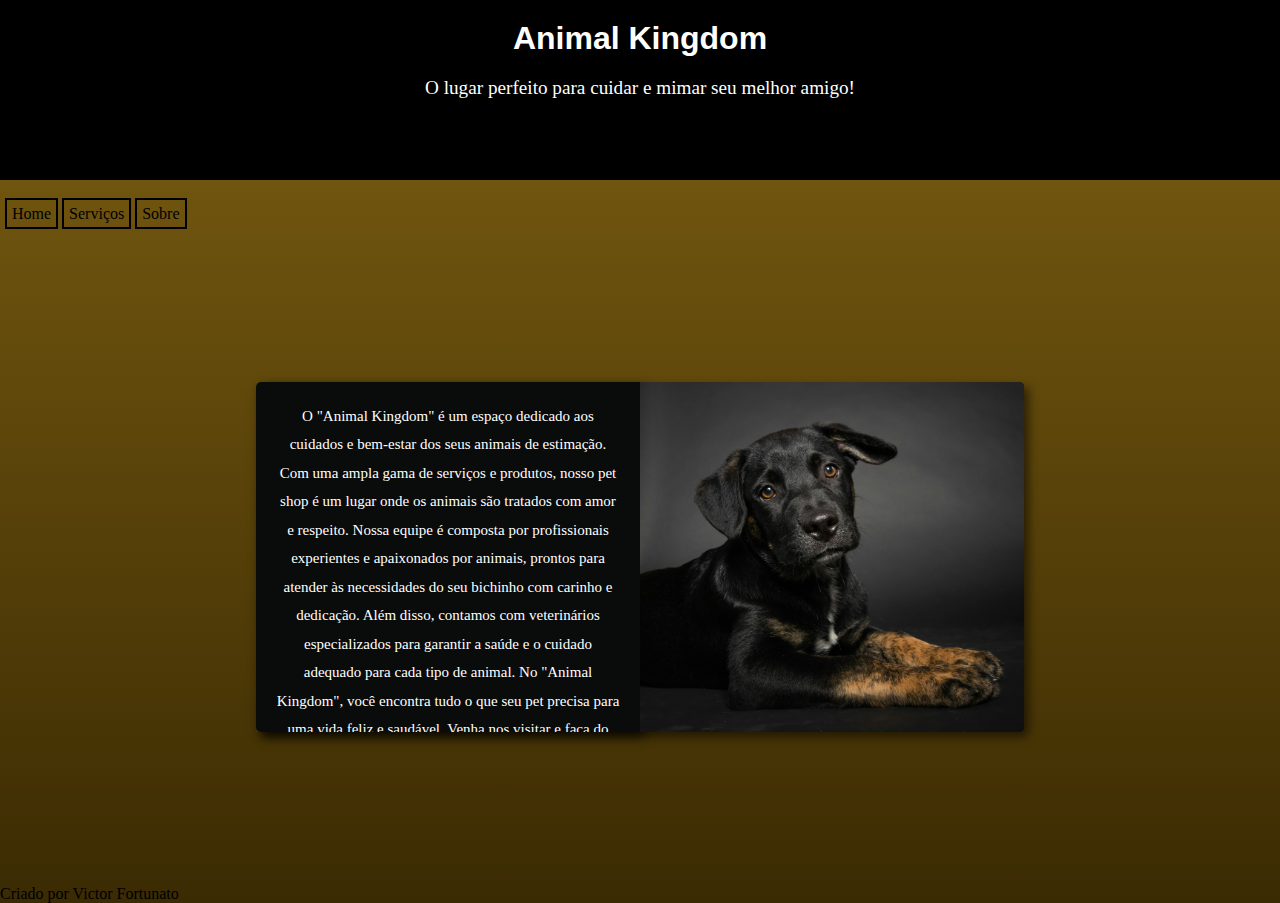
<file: desafio01/index.html>
<!DOCTYPE html>
<html lang="pt-br">
<head>
    <meta charset="UTF-8">
    <meta name="viewport" content="width=device-width, initial-scale=1.0">
    <link rel="stylesheet" href="style.css">
    <title>Animal Kingdom</title>
</head>
<body>
    <header>
        <h1>
            Animal Kingdom
        </h1>
        <p>O lugar perfeito para cuidar e mimar seu melhor amigo!</p>
    </header>
    <nav class="container">
        
            <a href="index.html">Home</a>
            <a href="../desafio02/cadastro.html">Serviços</a>
            <a href="../desafio03/sobre.html">Sobre</a>
        

    </nav>

    <main class="container">
        <section id="principal">
            <div id="descricao">
                <p>
                   O "Animal Kingdom" é um espaço dedicado aos cuidados e bem-estar dos seus animais de estimação. <br>
                   Com uma ampla gama de serviços e produtos, nosso pet shop é um lugar onde os animais são tratados
                   com amor e respeito. 
                    Nossa equipe é composta por profissionais experientes e apaixonados por animais,
                    prontos para atender às necessidades do seu bichinho com carinho e dedicação.
                    Além disso, contamos com veterinários especializados para garantir a saúde e o cuidado
                    adequado para cada tipo de animal.
                    No "Animal Kingdom", você encontra tudo o que seu pet precisa para uma vida feliz e saudável.
                    Venha nos visitar e faça do nosso pet shop o segundo lar do seu animal de estimação.
                </p>
            </div>



            <div id="foto">
                
            </div>
            
        </section>
        
    </main>
    <footer>
        Criado por Victor Fortunato
    </footer>
</body>
</html>
</file>
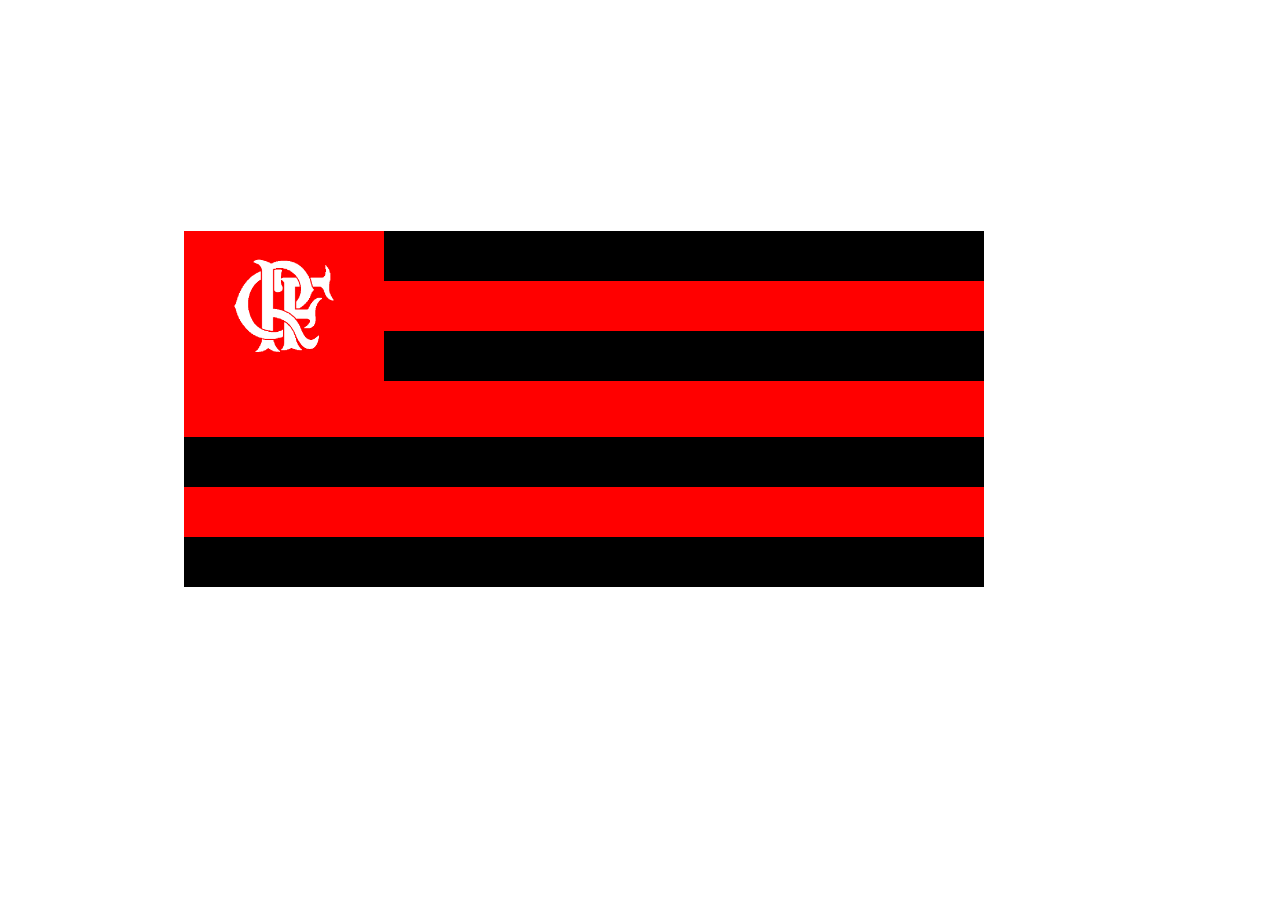
<file: desafioBandeira/index.html>
<!DOCTYPE html>
<html lang="en">
<head>
    <meta charset="UTF-8">
    <meta name="viewport" content="width=device-width, initial-scale=1.0">
    <title>Bandeira Flamengo</title>
    <link rel="stylesheet" href="style.css">
</head>
<body>
    <main>
        <div id="bloco1" class="red">
            <div id="b1">
        
            </div>
            <div id="b2">
                <div id="l1" class="black"></div>
                <div id="l2"class="red"></div>
                <div id="l3" class="black" ></div>
            </div>
        </div>
        
            <div id="bloco2">
                <div id="l4" class="red"></div>
                <div id="l5" class="black"></div>
                <div id="l6" class="red"></div>
                <div id="l7" class="black"></div>
            </div>
    </main>
</body>
</html>
</file>
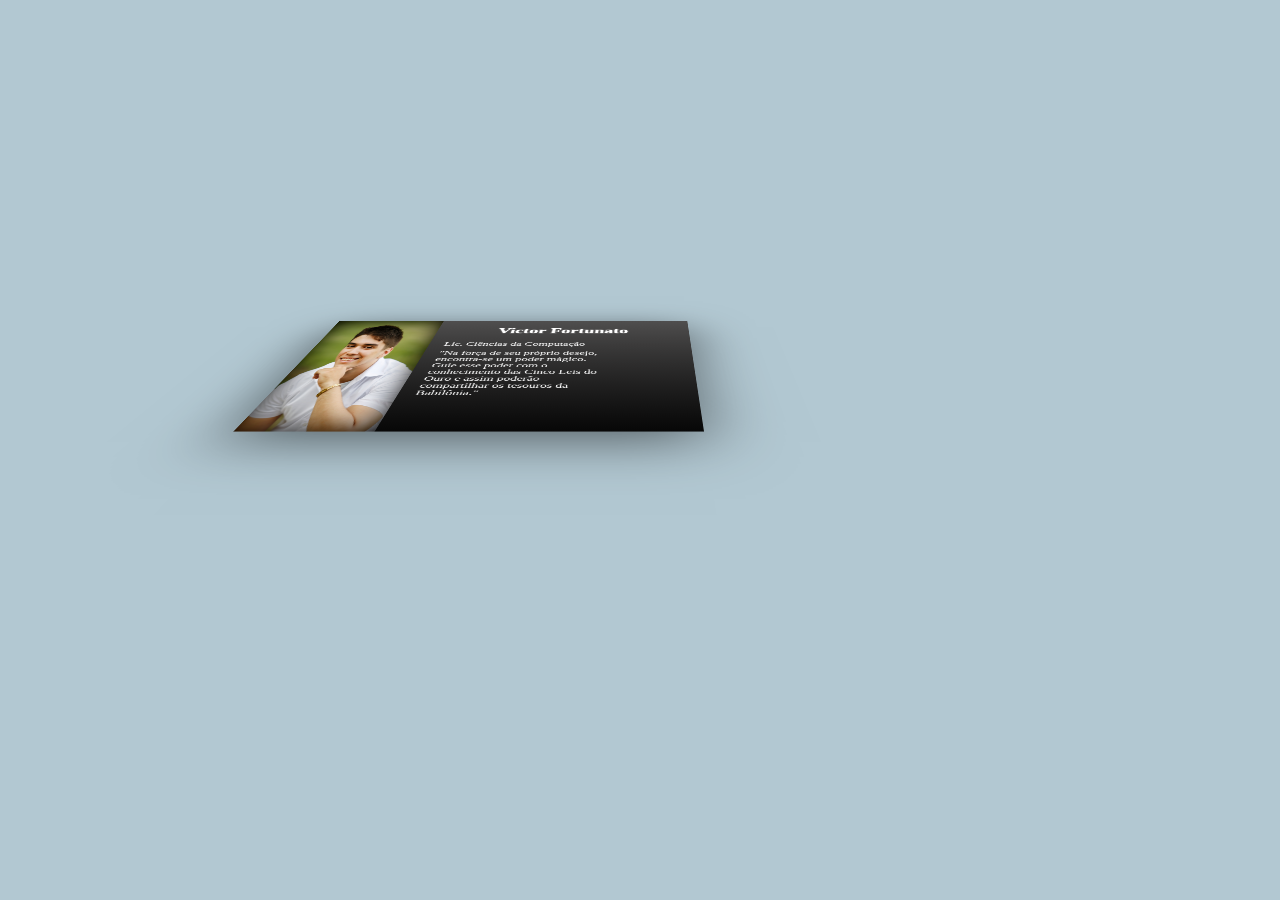
<file: desafioCartao3D/index.html>
<!DOCTYPE html>
<html lang="pt-br">
<head>
    <meta charset="UTF-8">
    <meta name="viewport" content="width=device-width, initial-scale=1.0">
    <title>Cartão de aprensentação</title>
    <link rel="stylesheet" href="style.css">
</head>
<body>
    <div class = 'card'>
        <img src="foto.JPG" alt="">
        <div id="texto">
            <h2>Victor Fortunato</h2>
            <p>Lic. Ciências da Computação</p>
            <p>"Na força de seu próprio desejo, encontra-se um poder mágico. Guie esse poder com o conhecimento das Cinco Leis do Ouro e assim poderão compartilhar os tesouros da Babilônia."</p>
        </div>
    </div>
</body>
</html>
</file>
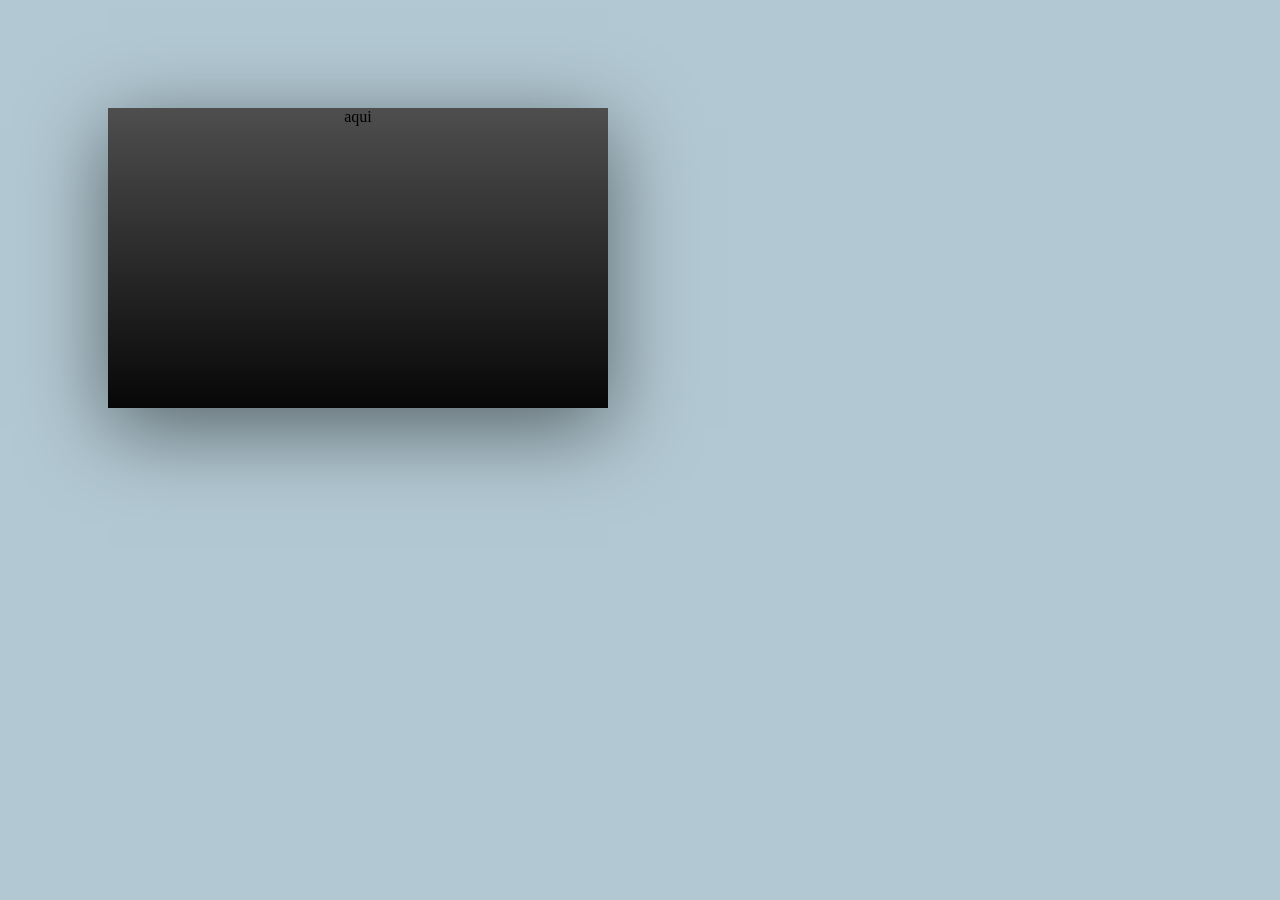
<file: desafioCartao3D/teste1/index.html>
<!DOCTYPE html>
<html lang="pt-br">
<head>
    <meta charset="UTF-8">
    <meta name="viewport" content="width=device-width, initial-scale=1.0">
    <title>teste 1</title>
    <link rel="stylesheet" href="style.css">
</head>
<body>
    <div class="box"> aqui</div>
    
</body>
</html>
</file>
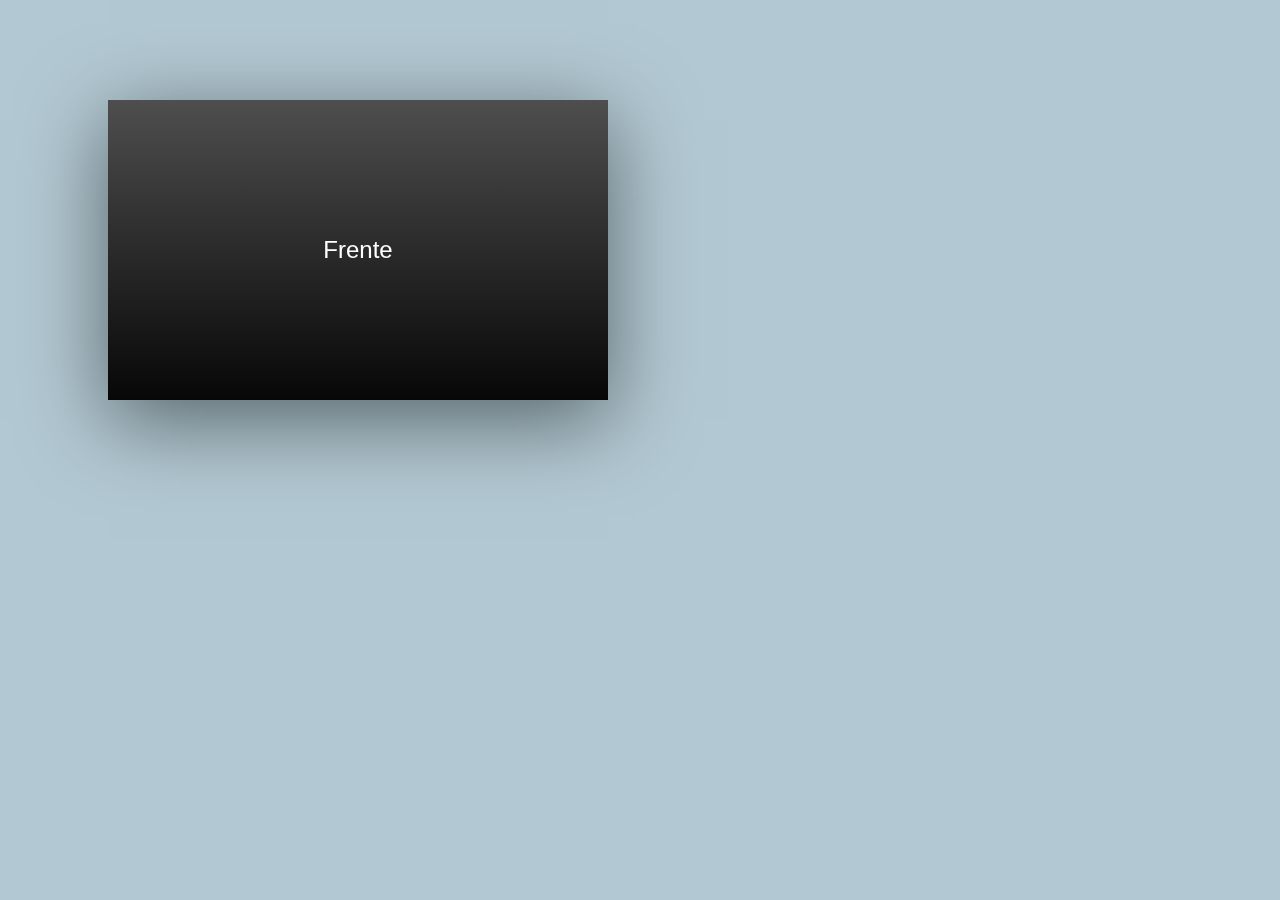
<file: desafioCartao3D/teste2/index.html>
<!DOCTYPE html>
<html lang="pt-br">
<head>
    <meta charset="UTF-8">
    <meta name="viewport" content="width=device-width, initial-scale=1.0">
    <title>teste 2</title>
    <link rel="stylesheet" href="style.css">
</head>
<body>
    <div class="container">
        <div class="box front">Frente</div>
        <div class="box back">Verso</div>
    </div>
    
</body>
</html>
</file>
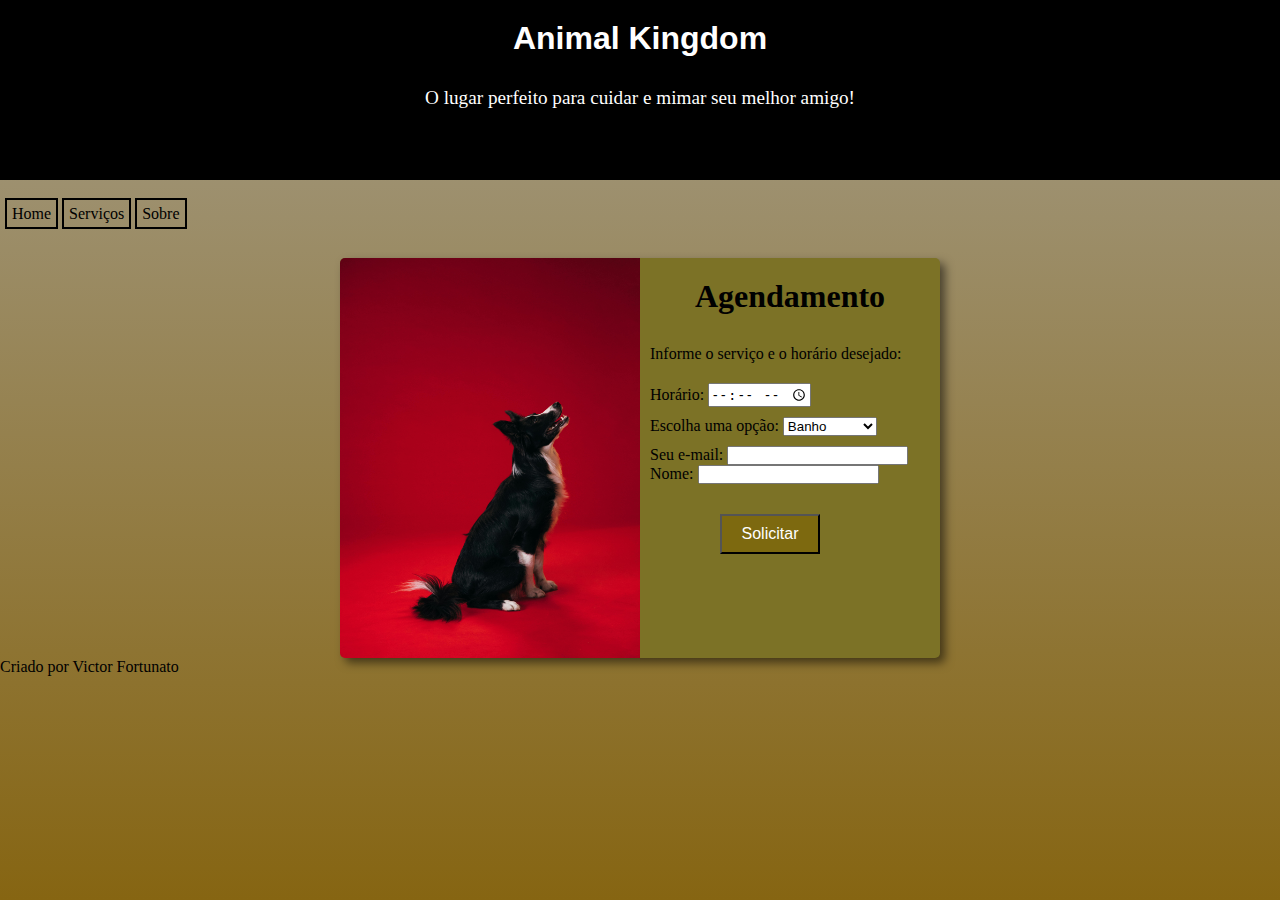
<file: desafio02/cadastro.html>
<!DOCTYPE html>
<html lang="pt-br">
    <link rel="stylesheet" href="style.css">
<head>
    <meta charset="UTF-8">
    <meta name="viewport" content="width=device-width, initial-scale=1.0">
    <title>Serviços</title>
</head>
<body>
    <header>
        <h1>
            Animal Kingdom
        </h1>
        <p>O lugar perfeito para cuidar e mimar seu melhor amigo!</p>
    </header>
    <nav class="container">
        
            <a href="../desafio01/index.html">Home</a>
            <a href="cadastro.html">Serviços</a>
            <a href="../desafio03/sobre.html">Sobre</a>
    </nav>
        
<main >
    <section id="principal">
        <div id="foto"></div>
        <div id="formulario">
            <h1>Agendamento</h1>
            <P>Informe o serviço e o horário desejado:</P>
            <form action="cadastro.php" method="post" autocomplete="on">
                <div class="campo" >
                    <label for="ihora">Horário: </label>
                    <input type="time" name="hora" id="ihora" required>

                    
                </div>
                <div class="campo">
                    <label for="escolha">Escolha uma opção:</label>
                    <select id="escolha" name="escolha" required>
                    <option value="opcao1">Banho</option>
                    <option value="opcao2">Tosa</option>
                    <option value="opcao3">Bano e tosa</option>
                    <option value="opcao4">Creche</option>
                </select>
                </div>
                <div class="campo">
                    <label for="iemail">Seu e-mail:</label>
                    <input type="email" name="email" id="iemail" required>
                    <label for="inome">Nome: </label>
                    <input type="text" name="nome" id="inome" required>
                </div>
                <div id="sol"><input type="submit"  value="Solicitar" name="sol" id="isol"></div>
            </form>

        </div>
    </section>

</main>
<footer>
    Criado por Victor Fortunato
</footer>
    
</body>
</html>
</file>
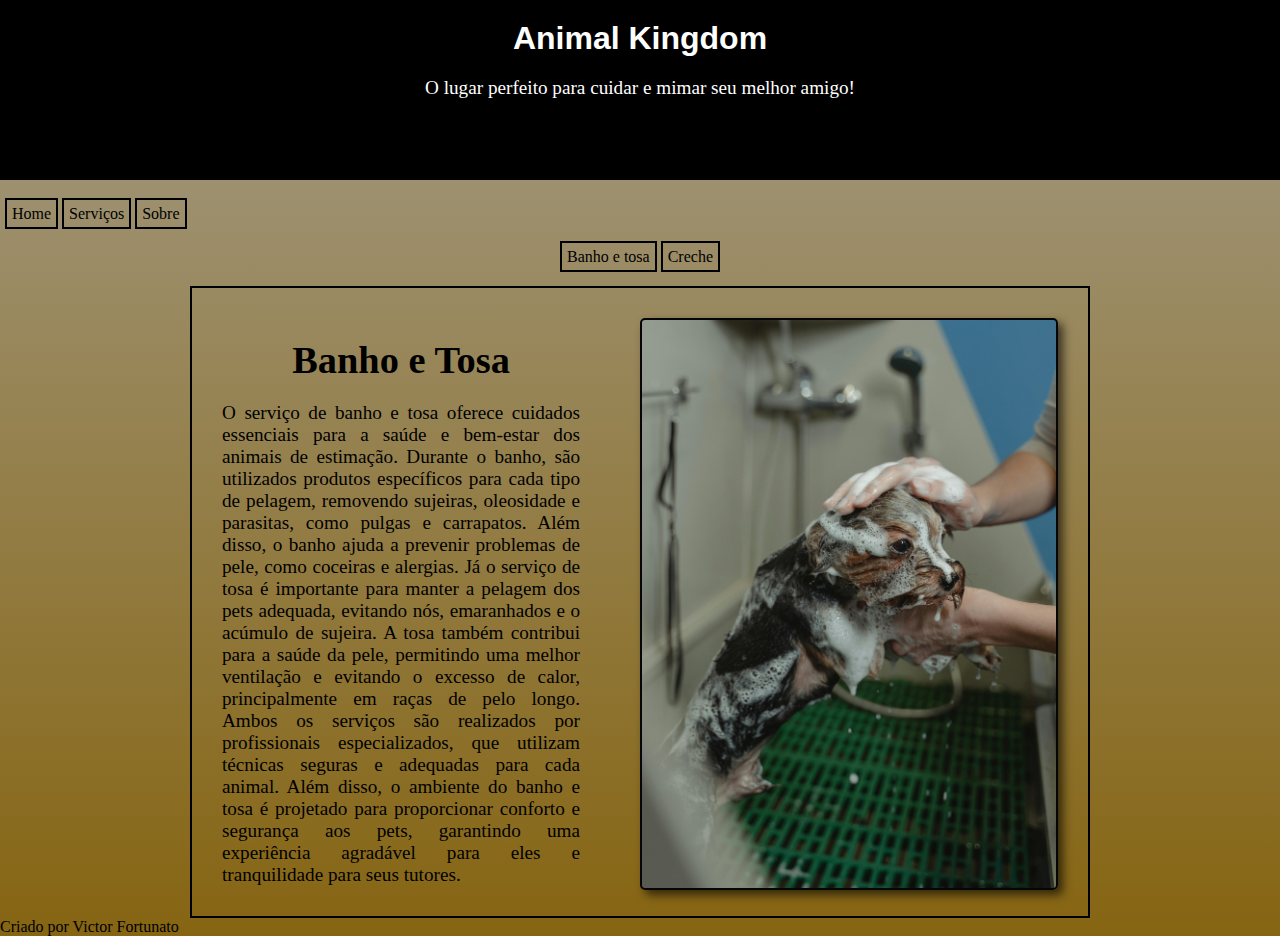
<file: desafio03/sobre.html>
<!DOCTYPE html>
<html lang="Pt-br">
<head>
    <meta charset="UTF-8">
    <meta name="viewport" content="width=device-width, initial-scale=1.0">
    <link rel="stylesheet" href="style.css">
    <script></script>
    <title>Sobre nós</title>
</head>
<body>
    <header>
        <h1>
        Animal Kingdom
    </h1>
    <p>O lugar perfeito para cuidar e mimar seu melhor amigo!</p>
    </header>
    <nav class="container">
        
        <a href="../desafio01/index.html">Home</a>
        <a href="../desafio02/cadastro.html">Serviços</a>
        <a href="sobre.html">Sobre</a>
</nav>
<main class="container">
    <nav id="nav2" >
        <a href="#" onclick="clicou(1)">Banho e tosa</a>
        <a href="#" onclick="clicou(2)">Creche</a>
    </nav>

    <section id="geral">
        <section id="descricao">
            <div id="banho">
                <h1>Banho e Tosa</h1>
                <p>O serviço de banho e tosa oferece cuidados
                    essenciais para a saúde e bem-estar dos animais
                     de estimação. Durante o banho, são utilizados produtos específicos para cada tipo de pelagem, removendo sujeiras, oleosidade e parasitas, como pulgas e carrapatos. Além disso, o banho ajuda a prevenir problemas de pele, como coceiras e alergias.
                    Já o serviço de tosa é importante para manter a pelagem dos pets adequada, evitando nós, emaranhados e o acúmulo de sujeira. A tosa também contribui para a saúde da pele, permitindo uma melhor ventilação e evitando o excesso de calor, principalmente em raças de pelo longo.
        
                    Ambos os serviços são realizados por profissionais especializados, que utilizam técnicas seguras e adequadas para cada animal. Além disso, o ambiente do banho e tosa é projetado para proporcionar conforto e segurança aos pets, garantindo uma experiência agradável para eles e tranquilidade para seus tutores.
                </p>
            </div>
            <div id="creche">
                <h1>Creche</h1>
                <p>Venha conhecer a nossa creche para pets,
                    o lugar perfeito para o seu melhor amigo! Aqui, oferecemos mais do que um simples
                    serviço de creche: proporcionamos uma experiência única e divertida para o seu pet
                    enquanto você está ocupado.
                    Na nossa creche, seu pet receberá cuidados especiais, alimentação de qualidade e muito carinho. Nossa equipe é composta por profissionais apaixonados por animais, prontos para garantir que seu pet tenha momentos incríveis de diversão e socialização.
        
                    Com espaços amplos e seguros, seu pet terá a oportunidade de brincar, fazer novos amigos e se exercitar sob supervisão constante. Aqui, a saúde, o bem-estar e a felicidade do seu pet são prioridades!
        
                    Não deixe seu amigo de quatro patas em casa sozinho.
                    Traga-o para a nossa creche e proporcione momentos de
                    alegria e cuidado enquanto você cuida das suas atividades.
                     Venha nos visitar e faça da nossa creche o segundo lar do seu pet!</p>
            </div>
        </section>
        <section id="foto">
            <div id="foto">
        
            </div>
        </section>
    </section>
</main>
 <footer>
        Criado por Victor Fortunato
    </footer>
    <script src="script.js">
        window.onload()// Chama a função clicou com o argumento 1 quando a página estiver carregada
    
    </script>
</body>
</html>
</file>
<file: desafio01/style.css>
@charset "UTF-8";
*{
    padding: 0px;
    margin: 0px;

}
header{
    height: 20vh;
    display: block;
    margin: auto;
    background-color: #000000;
    color: white;
}
main{
    height: 73vh;;
}
body{
    background: linear-gradient(to bottom, #7d5f12, #3b2b03);
    
    

}
header > h1{
font-family: 'Franklin Gothic Medium', 'Arial Narrow', Arial, sans-serif;
padding: 20px;
font-size: 2em;


text-align: center;

}
header > p {
    text-align: center;
    font-size: 1.2em;

}
nav > a{
    text-decoration: none;
    padding: 5px;
    color: inherit;
    border: 2px solid black;
    font-size: bold;
}

nav > a:hover{
    background-color: #775506;
    box-shadow: 5px 5px 10px rgba(0, 0, 0, 0.622);
    transition: 0.5s;
}

nav.container{
    
    display: block;
    margin-top: 20px;
    padding: 5px;
    
}
main{
    display: flex;
    justify-content: center;
    align-items: center;
}
section#principal{
    
    max-height: 800px;
    width: 60vw;
    align-items: center;
    display: flex;
    justify-content: center;
    align-items: center;
    background-color: rgb(10, 11, 11);
    box-shadow: 5px 5px 10px rgba(0, 0, 0, 0.523);
    border-radius: 5px;
    
    

}

div#descricao{
    line-height: 1.9;
    justify-content: center;

    color: white;
    font-size: 15px;
    text-align: center;
     box-shadow: 5px 5px 10px rgba(0, 0, 0, 0.622);
    flex: 1;
    max-height:350px ;
    overflow: scroll;
    overflow: hidden;
    min-height: 350px;
}
div#descricao > p{
    margin: 20px;
}
section#principal > div#foto{
    display: block;
    background: black url(cachorro.jpg) no-repeat;
    background-size: cover;
    background-position: top left ;
    min-height: 350px;
    flex: 1;
    border-radius: 0px 5px 5px 0px;

}
/*faz com que fiquei lado a lado*/
div#descricao, div#foto{
    flex: 1;
    
}
</file>
<file: desafioBandeira/style.css>
body{
    width: 90vw;
    height: 90vh;
    display: flex;
    align-items: center;
   justify-content: center;


}
main{
    width: 90%;
    height: 45%;
    max-width: 800px;
    min-width: 500px; 
    min-height: 350px;
   display: flex;
   flex-direction: column; 
}
.black{
    background-color: black;
    
}
.red{
    background-color: red;
}
#l4, #l5, #l6, #l7{
    height: 14%;
    width: 100%;
    
    min-height: 50px;
}
#bloco1{
    display: flex;
    height: 43%;
    width: 100%;
   
}

#b1{
    
    background-image: url(crf.png);
    background-size: contain; 
    background-position: center; 
    background-repeat: no-repeat;
   
    
    width: 25%;
    height: 43%;
    min-height: 150px;
    
    
}


#b2{
    flex: 1;
}
#l1, #l2, #l3{
   
    width: 100%; 
    min-height: 50px;
   
}
#bloco2{
   flex: 1;

}
</file>
<file: desafioCartao3D/style.css>
@charset "utf-8";
@import url('https://fonts.googleapis.com/css?family=Exo:700');
@import url('https://fonts.googleapis.com/css?family=Abel');
body {
  background-color: #b2c8d2;
  /*a distância do observador*/
  -webkit-transform: perspective(800px);

    /*mantem o efeito 3d para filhos*/
  -webkit-transform-style: preserve-3d;
  
}

 h2{
  font-size:50px;
  
}
.card { 
display: flex;
  text-align:center;
  position: absolute;
  left: 200px;
  width: 500px;
  height: 300px;
  margin-top: 100px;
  margin-bottom: 10px;
  background: linear-gradient(rgb(79, 78, 78),rgb(7, 7, 7));
  transition:.6s; /*para voltar*/
            /*rotatex + faz olhar para cima transy - move para cima   transz - afasta de quem vê   */
  transform: rotatex(90deg) translatey(-200px) translatez(-200px);
  box-shadow: 0px 20px 80px rgba(0,0,0, 0.5);
}
.card:hover{
transform: rotatez(0deg)  ;
  
  transition:1s;

  box-shadow: 0px 0px 20px rgba(0, 0, 0, 0.3);
  
}
.card img{
  
  width:150px;
  height:300px;
}
#texto{
    flex :1;
}
h2{
  font-size:25px;
  
  color:rgb(255,255,255);
  text-shadow: 0 0 2px rgb(255,255,255);
  
}

p{
  
  margin: 10px;
  margin-left: 20px;
  color: white;
  text-align:left;
  width:220px;
  
}
</file>
<file: desafioCartao3D/teste1/style.css>
body {
    background-color: #b2c8d2;
    /*a distância do observador*/
    -webkit-transform: perspective(800px);
  
      /*mantem o efeito 3d para filhos*/
    -webkit-transform-style: preserve-3d;
    
  }
 
    
  
  .box { 
  
    text-align:center;
    position: absolute;
    margin-left: 100px;
    width: 500px;
    height: 300px;
    margin-top: 100px;
    margin-bottom: 10px;
    background: linear-gradient(rgb(79, 78, 78),rgb(7, 7, 7));
    transition:2s; /*para voltar*/
              /*rotatex + faz olhar para cima transy - move para cima   transz - afasta de quem vê   */
    /*transform: rotatex(90deg) translatey(-200px) translatez(-200px);
    */box-shadow: 0px 20px 80px rgba(0,0,0, 0.5);
  }
  .box:hover{
      transform: rotatey(180deg)  ;
      /*quando quizer mudar mais de um eixo, tem que colocar todos juntos no transform*/
    transition:2s;
  
    box-shadow: 0px 0px 20px rgba(0, 0, 0, 0.3);
    background: linear-gradient(rgb(255, 255, 255),rgb(188, 188, 188));
    
  }
</file>
<file: desafioCartao3D/teste2/style.css>
body {
    background-color: #b2c8d2;
    -webkit-transform: perspective(800px);
    -webkit-transform-style: preserve-3d;
}

.container {
    position: relative;
    width: 500px;
    height: 300px;
    margin-left: 100px;
    margin-top: 100px;
    -webkit-transform-style: preserve-3d;
    transition: transform 2s;
}

.box {
    position: absolute;
    width: 100%;
    height: 100%;
    backface-visibility: hidden; /* Esconde a face traseira quando ela estiver de costas */
    display: flex;
    align-items: center;
    justify-content: center;
    text-align: center;
    background: linear-gradient(rgb(79, 78, 78), rgb(7, 7, 7));
    box-shadow: 0px 20px 80px rgba(0, 0, 0, 0.5);
    color: white;
    font-size: 24px;
    font-family: Arial, sans-serif;
}

.back {
    background: linear-gradient(rgb(255, 255, 255), rgb(188, 188, 188));
    transform: rotatex(180deg); /* Faz com que o verso fique do lado oposto */
}

.container:hover {
    transform: rotatex(180deg); /* Gira todo o container para mostrar o verso */
}
</file>
<file: desafio02/style.css>
@charset "utf-8";

*{
    margin: 0px;
    padding: 0px;
    
}

body{
    height: 100vh;
    background: linear-gradient(to bottom, #a39b86, #866512);
}
header{
    height: 20vh;
    display: block;
    margin: auto;
    background-color: #000000;
    color: white;
 }
header > h1{
    font-family: 'Franklin Gothic Medium', 'Arial Narrow', Arial, sans-serif;
    padding: 20px;
    font-size: 2em;
    
    
    text-align: center;
    
}
header > p {
    text-align: center;
    font-size: 1.2em;
    
}
nav > a{
    text-decoration: none;
    padding: 5px;
    
    color: inherit;
    border: 2px solid black;
    font-size: bold;
}
    
nav > a:hover{
    background-color:#7c7226;
    box-shadow: 5px 5px 10px rgba(0, 0, 0, 0.622);
    transition: 0.5s;
}
    
nav.container{
        
    display: block;
    margin-top: 20px;
    padding: 5px;
        
}
main{
    display: flex;
    justify-content: center;
    align-items: center;
    
}
section#principal{
    margin-top: 30px;
    max-height: 800px;
    width: 600px;
    align-items: center;
    display: flex;
    justify-content: center;
    align-items: center;
    background-color: #7c7226;
    box-shadow: 5px 5px 10px rgba(0, 0, 0, 0.523);
    border-radius: 5px;
    
}
section#principal > div#foto{
    display: block;
    background: url(login.jpg) no-repeat;
    background-size: 300px 400px;
    background-position: bottom;
    height: 400px;
    width: 300px;
    flex: 1;
    border-radius: 5px 0px 0px 5px;
    
   
    
}
section#principal > div#formulario{
    flex: 1;
    display: flex;
    flex-direction: column;
    
    height: 400px;
    width: 300px;

    

}
div#formulario > h1 {
    text-align: center;
    margin-bottom: 10px;
    margin: 20px;

}
div.campo, p{
    margin: 10px;
}
 div#sol{
    margin-top: 30px;    
    height: 40px;
    width: 60px;
    text-align: center;
 }

 input[type=submit]{
    display: block;
    font-size: 1em;
    width: 100px;
    height: 40px;
    background-color: #7d690f;
    color: white;
    text-align: center;
    transform: translatex(80px);
    
    cursor: pointer;
}
input[type=submit]:hover{
    background-color: #3d3312;
    box-shadow: 5px 5px 10px rgba(0, 0, 0, 0.622);
    transition: 0.5s;
    border: 1px solid #0a0a0a;
}
</file>
<file: desafio03/style.css>
@charset "utf-8";
*{
    margin: 0px;
    padding: 0px;
}
body{
   
    background: linear-gradient(to bottom, #a39b86, #866512);
    
    
      
}
header{
    height: 20vh;
    display: block;
    margin: auto;
    background-color: #000000;
    color: white;
 }
 header > h1{
    font-family: 'Franklin Gothic Medium', 'Arial Narrow', Arial, sans-serif;
    padding: 20px;
    font-size: 2em;
    
    
    text-align: center;
    
}
header > p {
    text-align: center;
    font-size: 1.2em;
    
}
nav > a{
    text-decoration: none;
    padding: 5px;
    
    color: inherit;
    border: 2px solid black;
    font-size: bold;
}
    
nav > a:hover{
    background-color:#7c7226;
    box-shadow: 5px 5px 10px rgba(0, 0, 0, 0.622);
    transition: 0.5s;
}
    
nav.container{
        
    display: block;
    margin-top: 20px;
    padding: 5px;
        
}
main.container{
    display: flex;
    flex-direction: column;
    align-items: center; /* Alinha no centro horizontalmente */
    justify-content: center;
    
    
}
nav#nav2{
    margin: 20px;
}

section#geral{
    display: flex;
    border: 2px solid black;
    width: 70vw;
  
}


section#descricao{
    flex: 1;
}
section#foto{
    flex: 1;
    
    min-width: 400px;
    display: flex;
    margin: 30px;
    
    
    
    
}
div#banho >h1, div#creche > h1{
    text-align: center;
    padding: 20px;
}
div#banho, div#creche{
    text-align: justify;
    padding: 30px;
    font-size: 1.2em;
    
}
div#banho{
    display: block;
}
div#creche{

    display: none;
    
}
div#foto{
    display: block;
    background-color: aquamarine;
    justify-content: center;
    align-items: center;
    
    border: 2px solid rgb(6, 6, 6);
    background: url(imagens/banho/banho01.jpg) no-repeat ;
    background-size: cover;
    background-position: center bottom;
    
    width: 100%;
    height: 100%;
    border-radius: 5px;
    box-shadow: 5px 5px 10px rgba(0, 0, 0, 0.622);
}
</file>
